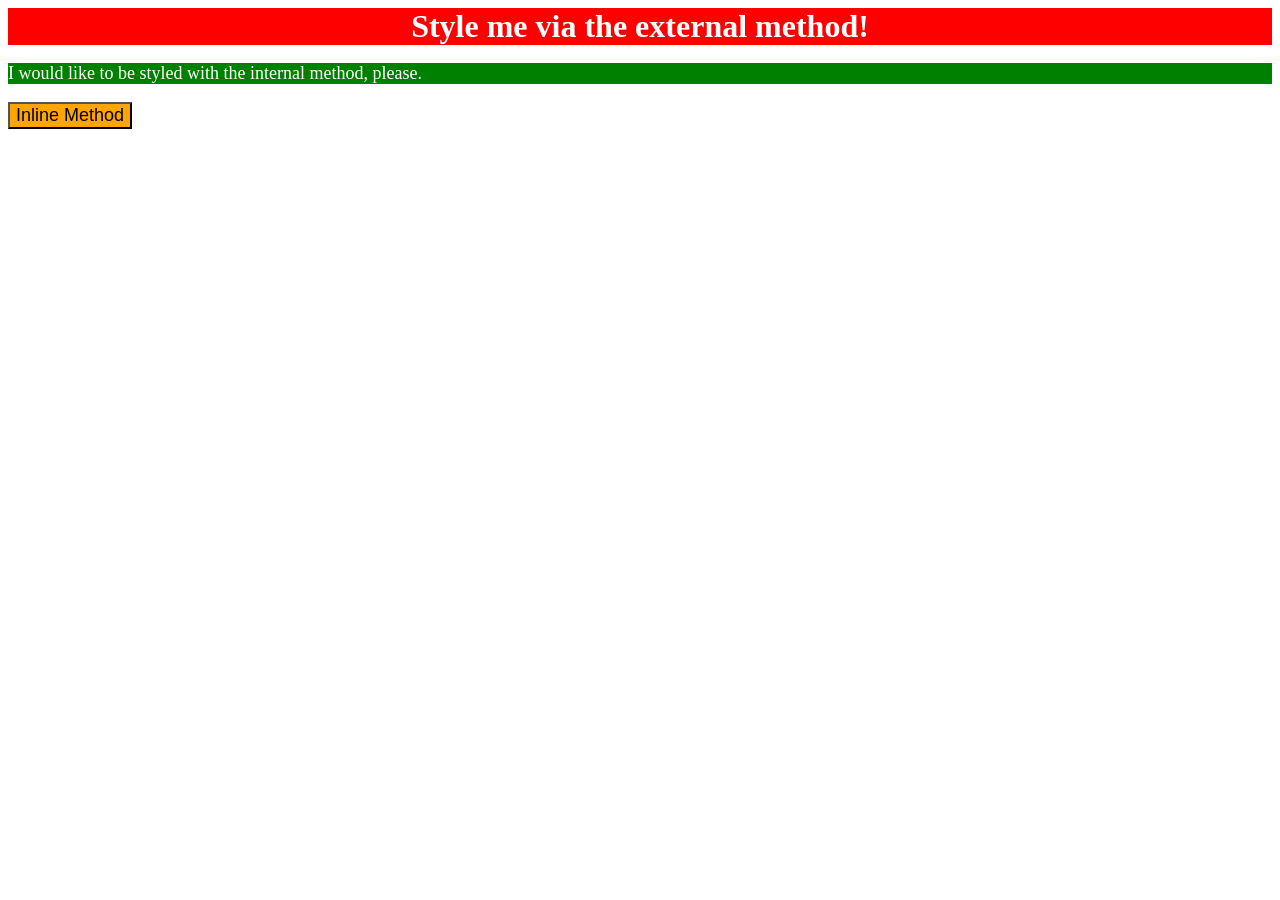
<file: foundations/intro-to-css/01-css-methods/index.html>
<!DOCTYPE html>
<html lang="en">
  <head>
    <meta charset="UTF-8">
    <meta http-equiv="X-UA-Compatible" content="IE=edge">
    <meta name="viewport" content="width=device-width, initial-scale=1.0">
    <title>Methods for Adding CSS</title>
    <link rel="stylesheet" href="styles.css">
    <style>
      p {
        background-color: green;
        color: white;
        font-size: 18px;
      }
    </style>
  </head>
  <body>
    <div>Style me via the external method!</div>
    <p>I would like to be styled with the internal method, please.</p>
    <button style="background-color: orange; font-size: 18px;"> Inline Method</button>
  </body>
</html>
</file>
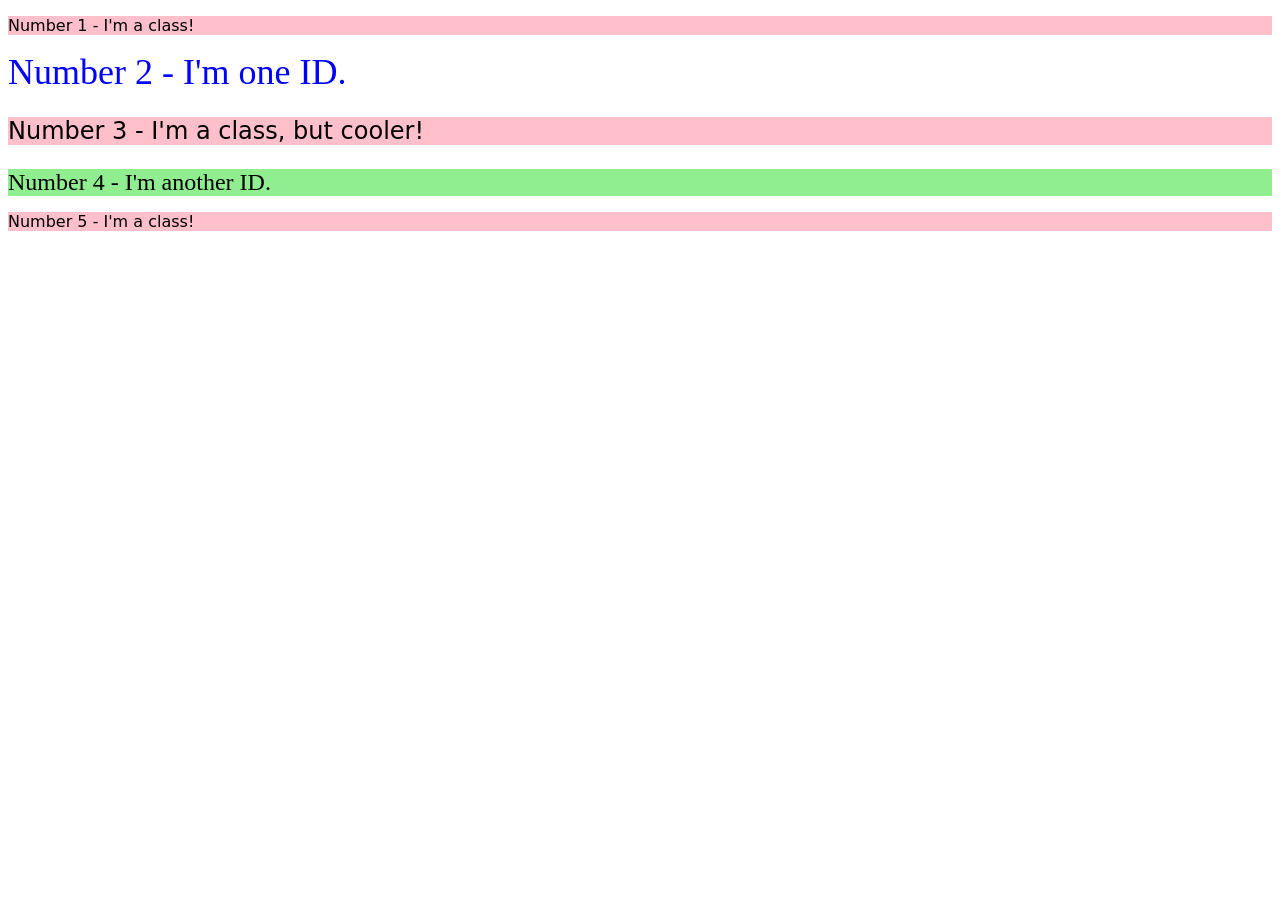
<file: foundations/intro-to-css/02-class-id-selectors/index.html>
<!DOCTYPE html>
<html lang="en">
  <head>
    <meta charset="UTF-8">
    <meta http-equiv="X-UA-Compatible" content="IE=edge">
    <meta name="viewport" content="width=device-width, initial-scale=1.0">
    <title>Class and ID Selectors</title>
    <link rel="stylesheet" href="style.css">
  </head>
  <body>
    <p class="odd-numbered-element">Number 1 - I'm a class!</p>
    <div id="second-element">Number 2 - I'm one ID.</div>
    <p class="odd-numbered-element third-element">Number 3 - I'm a class, but cooler!</p>
    <div  id="fourth-element">Number 4 - I'm another ID.</div>
    <p class="odd-numbered-element">Number 5 - I'm a class!</p>
  </body>
</html>
</file>
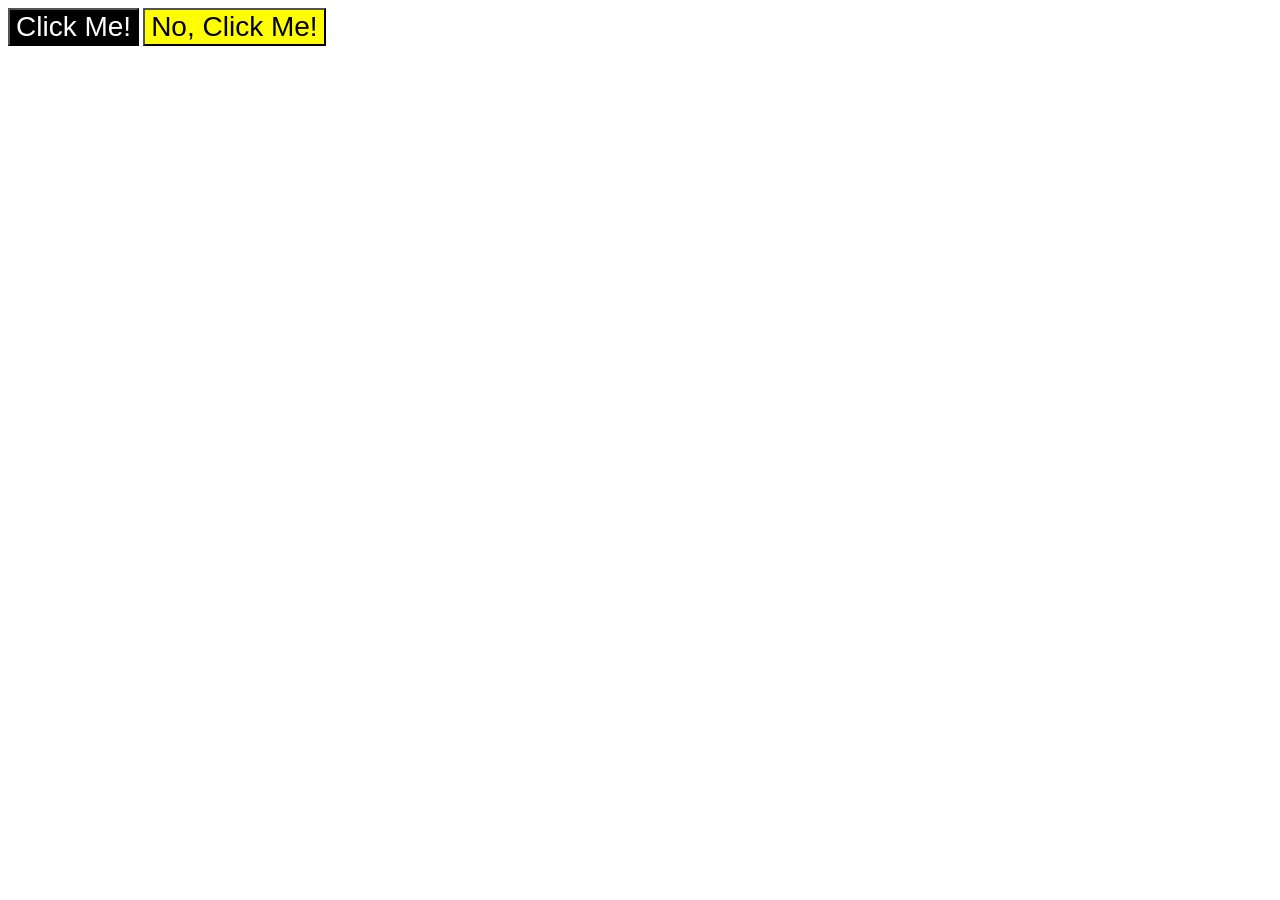
<file: foundations/intro-to-css/03-grouping-selectors/index.html>
<!DOCTYPE html>
<html lang="en">
  <head>
    <meta charset="UTF-8">
    <meta http-equiv="X-UA-Compatible" content="IE=edge">
    <meta name="viewport" content="width=device-width, initial-scale=1.0">
    <title>Grouping Selectors</title>
    <link rel="stylesheet" href="style.css">
  </head>
  <body>
    <button class="first-element">Click Me!</button>
    <button class="second-element">No, Click Me!</button>
  </body>
</html>
</file>
<file: foundations/intro-to-css/01-css-methods/styles.css>
div {background-color: red;
      color: white;
      font-size: 32px;
      text-align: center;
      font-weight: bold;
 }
</file>
<file: foundations/intro-to-css/02-class-id-selectors/style.css>
.odd-numbered-element{
    background-color: pink;
    font-family: "verdana","DejaVu Sans","sans-serif";
}
#second-element {
    color: blue;
    font-size: 36px;
}
.third-element {
    font-size: 24px;
}
#fourth-element {
    background-color: lightgreen;
    font-size: 24px;
}
</file>
<file: foundations/intro-to-css/03-grouping-selectors/style.css>
.first-element{
    background-color:black;
    color: white;
}
.second-element{background-color: yellow;
}
.first-element,
.second-element {
    font-size: 28px;
font-family:helvetica,"Times New Roman",sans-serif;}
</file>
